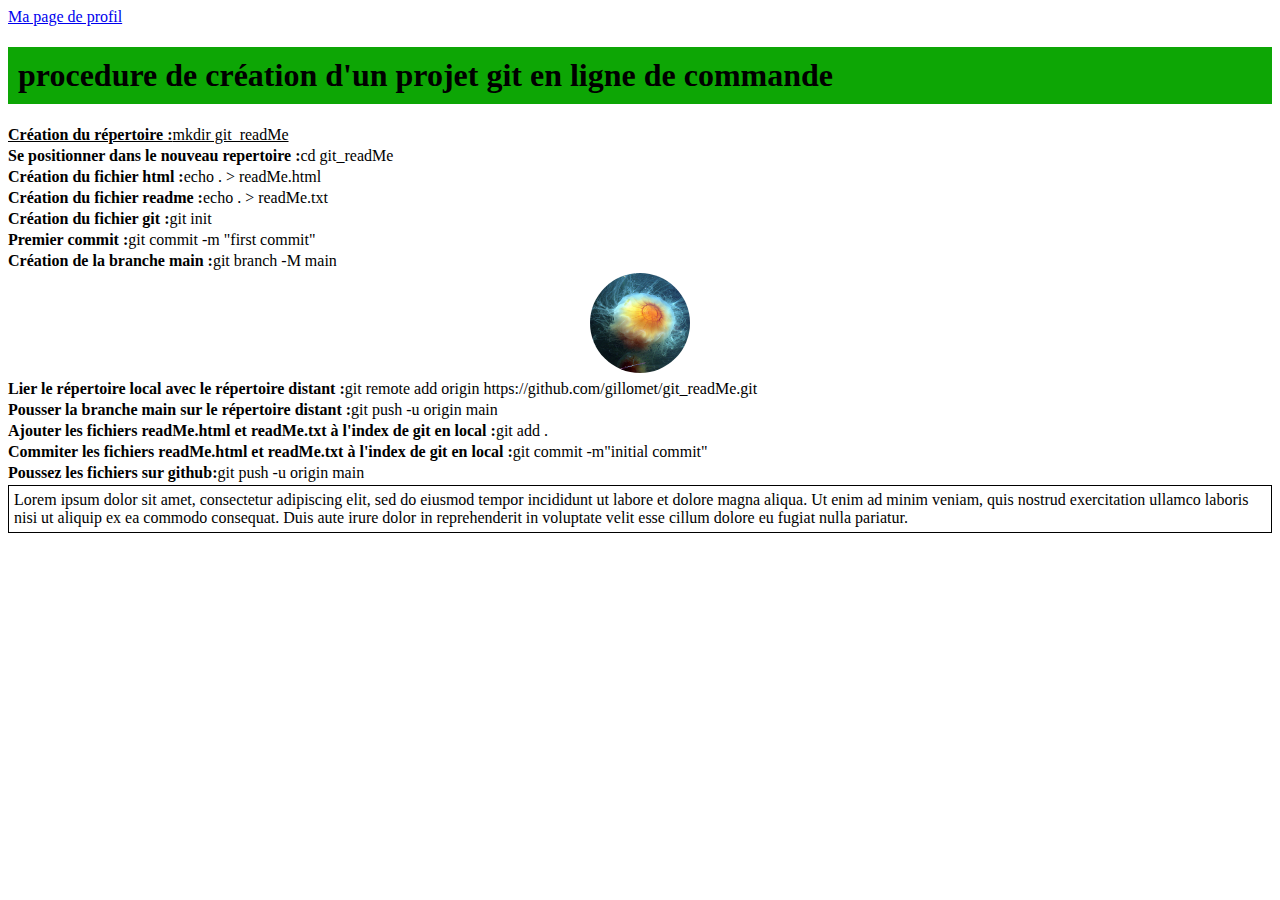
<file: index.html>
<!DOCTYPE html>
<html lang="fr">
<head>
    <meta charset="UTF-8">
    <meta name="viewport" content="width=device-width, initial-scale=1.0">
    <link href="../css/readMe.css" rel="stylesheet" />
    <title>git readme</title>
</head>
<body>
    
    
    <div><a href="html/ma_page_de_profil.html">Ma page de profil</a></div>
    <h1>procedure de création d'un projet git en ligne de commande</h1>
    <div class="underline"><strong>Création du répertoire :</strong>mkdir git_readMe</div>
    <div><strong>Se positionner dans le nouveau repertoire :</strong>cd git_readMe</div>
    <div><strong>Création du fichier html :</strong>echo . > readMe.html</div>
    <div><strong>Création du fichier readme :</strong>echo . > readMe.txt</div>
    <div><strong>Création du fichier git :</strong>git init</div>
    <div><strong>Premier commit :</strong>git commit -m "first commit"</div>
    <div><strong>Création de la branche main :</strong>git branch -M main</div>
    <div class="center"><img src="img/meduse.jpg" alt="une belle meduse" width="100" height="100"></div>
    <div><strong>Lier le répertoire local avec le répertoire distant :</strong>git remote add origin https://github.com/gillomet/git_readMe.git</div>
    <div><strong>Pousser la branche main sur le répertoire distant :</strong>git push -u origin main</div>
    <div><strong>Ajouter les fichiers readMe.html et readMe.txt à l'index de git en local :</strong>git add .</div>
    <div><strong>Commiter les fichiers readMe.html et readMe.txt à l'index de git en local :</strong>git commit -m"initial commit"</div>
    <div><strong>Poussez les fichiers sur github:</strong>git push -u origin main</div>
    <div class="frame">Lorem ipsum dolor sit amet, consectetur adipiscing elit, sed do eiusmod tempor incididunt ut labore et dolore magna aliqua. Ut enim ad minim veniam, quis nostrud exercitation ullamco laboris nisi ut aliquip ex ea commodo consequat. Duis aute irure dolor in reprehenderit in voluptate velit esse cillum dolore eu fugiat nulla pariatur.</div>


</body>
</html>
</file>
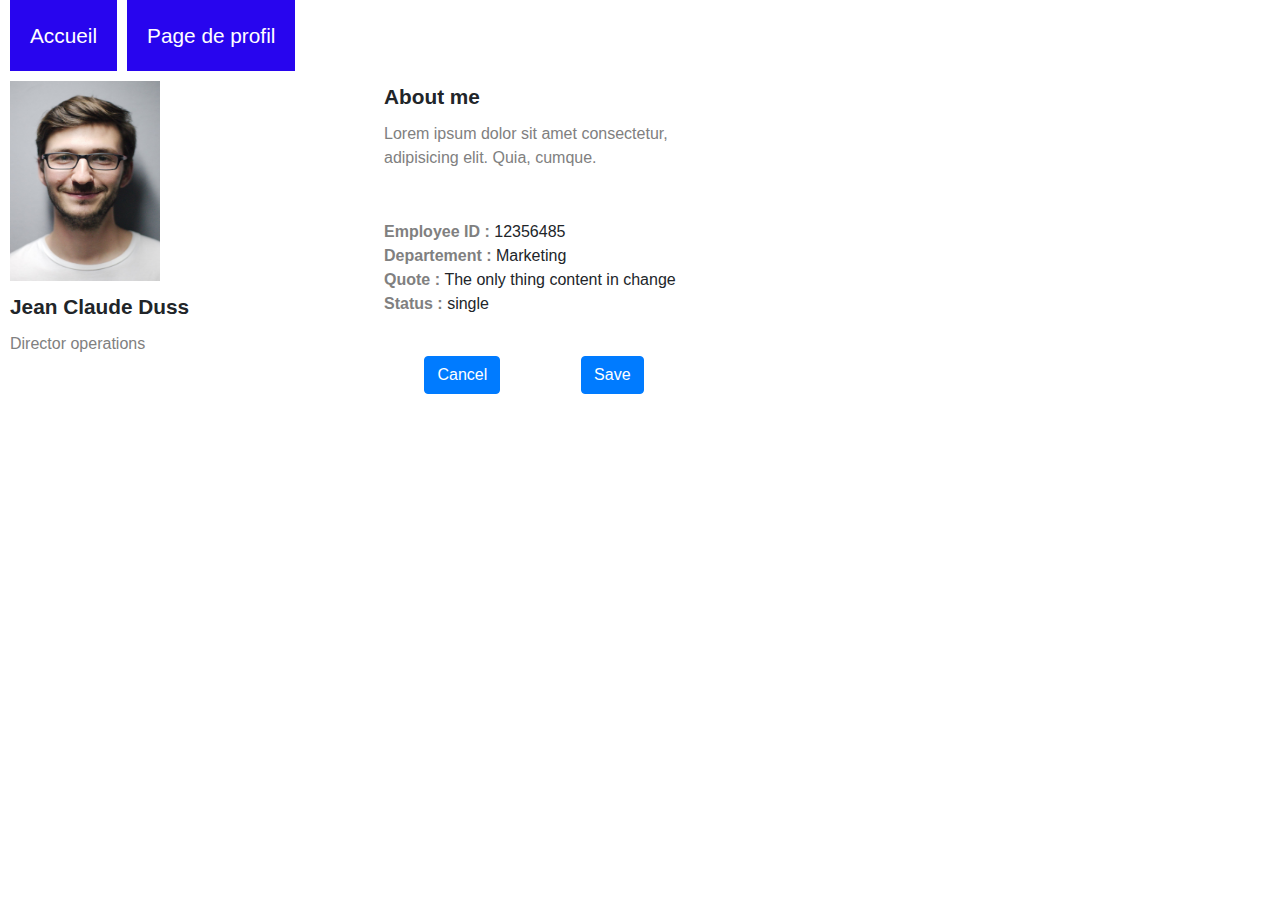
<file: html/ma_page_de_profil.html>
<!DOCTYPE html>
<html lang="fr">
 <head>
  <meta charset="UTF-8">
  <meta name="viewport" content="width=device-width, initial-scale=1.0">
  <link href="../css/bootstrap.min.css" rel="stylesheet"/>
  <link href="../css/ma_page_de_profil.css" rel="stylesheet"/>


  <title>Ma page de profil</title>
 </head>
 <body>
  <div class="row">
   <div class="nav">
    <a href="../index.html">Accueil</a>
   </div>
   <div class="nav inactive_link">Page de profil</div>
  </div>
  <div class="row">

   <div class="left_frame_container">
    <div><img src="../img/profil.png" alt="photo de profil" width="150" height="200"></div>
    <div class="user-name">Jean Claude Duss</div>
    <div class="user-role">Director operations</div>
   </div>

   <div class="right_frame_container">
    <div class="about-title">About me</div>
    <div class="about-text"><p>Lorem ipsum dolor sit amet consectetur, adipisicing elit. Quia, cumque.</p></div>
    <div>
        <span class="title">Employee ID : </span>
        <span>12356485</span>
    </div>
    <div>
        <span class="title">Departement : </span>
        <span>Marketing</span>
    </div>
    <div>
        <span class="title">Quote : </span>
        <span>The only thing content in change</span>
    </div>
    <div>
        <span class="title">Status : </span>
        <span>single</span>
    </div>
    <div class="button_container">
        <button class="btn btn-primary cancel_button">Cancel</button>
        <button class="btn btn-primary save_button">Save</button>
       </div>
   </div>
  </div>
 </body>
</html>
</file>
<file: css/readMe.css>
h1 {
    background-color: #0da605;
    padding: 10px;
}

img {
    border-radius: 50%;
    }

div {
    margin-top: 3px;
}

.underline {
    text-decoration: underline;
}

.center{
   text-align: center;
}

.frame{
    border: solid 1px black;
    padding: 5px;
}
</file>
<file: css/ma_page_de_profil.css>
.row {
    margin:0px;
}

a {
    font-size: 1.3rem;
    color : white
}

a:hover {
    color :grey;
    text-decoration: none;
}

 .nav {
    padding:20px;
    margin-left: 10px;
    background-color: rgb(40, 5, 238);
 }

 .inactive_link{
    font-size: 1.3rem;
    color : white
 }

    
.right_frame_container {
    width : 70%; 
}

.right_frame_container div{
    width:300px;
}   

.left_frame_container {
    width : 30%; 
   
} 

.left_frame_container div{
     margin-top: 10px;
    margin-left: 10px; 
}


.user-name {
    font-size: 1.3rem;
    font-weight: bold;
}

.user-role {

    font-size: 1rem;
    color:grey;
}

.title {
    color:grey;
    font-weight: bold;
}

.about-title{
    font-size: 1.3rem;
    font-weight: bold;
    margin-top: 10px;
}

.about-text{
    color : grey;
    margin-top: 10px;
    margin-bottom: 50px;
}

.button_container{
    margin-top: 40px;
    display: flex;
    justify-content :space-around;
    
}
</file>
